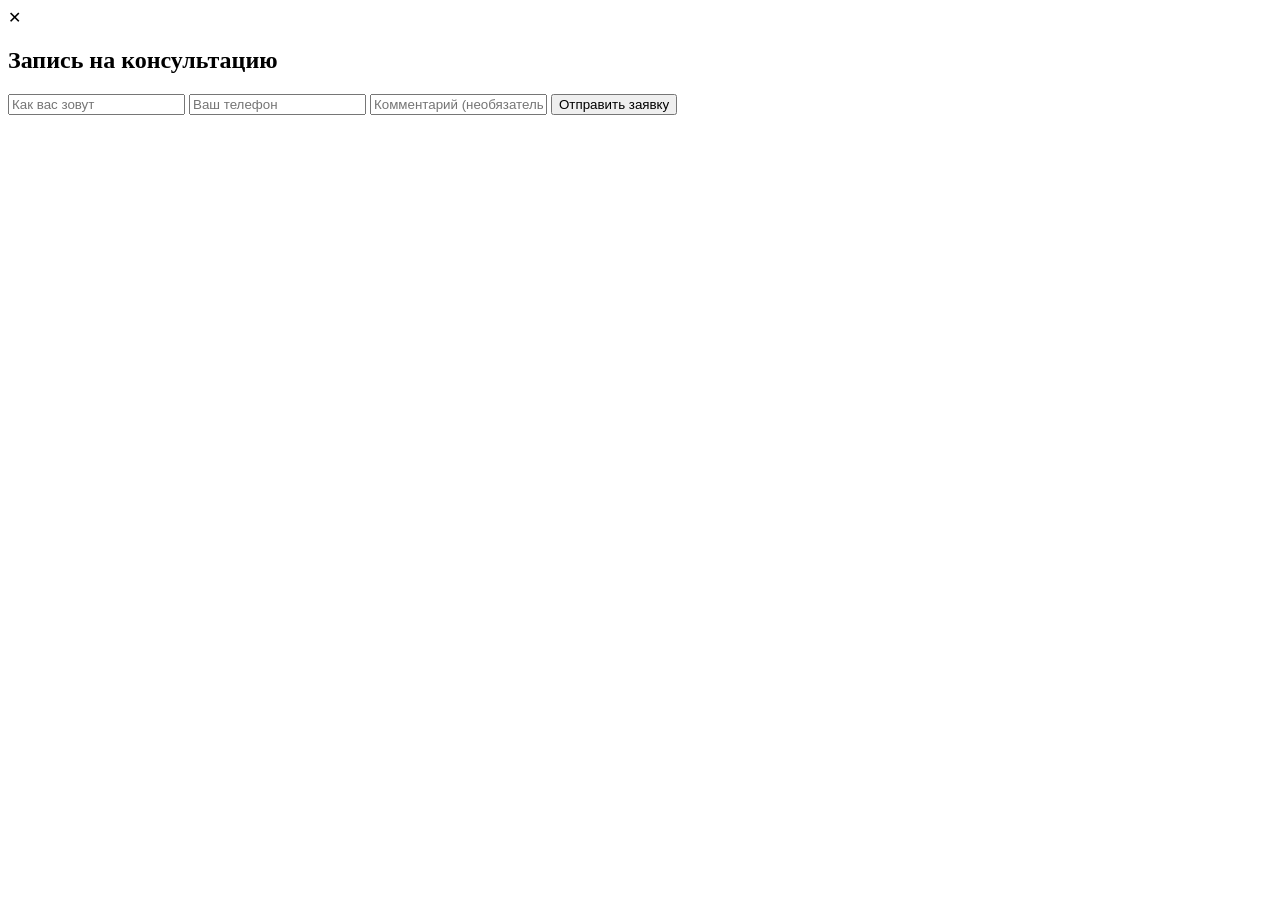
<file: templates/send.html>
<!DOCTYPE html>
<html lang="en">
<head>
    <meta charset="UTF-8">
    <title>Title</title>
</head>
<body>

<div id="popup" class="popup">

<div class="popup-overlay" onclick="closePopup()"></div>

<div class="popup-box">

<div class="popup-close" onclick="closePopup()">✕</div>

<h2>Запись на консультацию</h2>

<input type="text" placeholder="Как вас зовут">

<input type="tel" placeholder="Ваш телефон">

<input type="text" placeholder="Комментарий (необязательно)">

<button href="/send.html" class="apply-btn open-popup">
    Отправить заявку
</button>

</div>

</div>
<script>
const popup = document.getElementById("popup");

document.querySelector(".open-popup").addEventListener("click", function(e){
e.preventDefault();
popup.style.display="block";
});

document.querySelector(".popup-close").onclick = function(){
popup.style.display="none";
}

document.querySelector(".popup-overlay").onclick = function(){
popup.style.display="none";
}

document.addEventListener("keydown", function(e){
if(e.key === "Escape"){
popup.style.dis
play="none";
}
});
</script>
<script>
document.addEventListener("DOMContentLoaded", function(){

const popup = document.getElementById("popup");

document.querySelectorAll(".open-popup").forEach(function(btn){
  btn.addEventListener("click", function(e){
    e.preventDefault();
    popup.style.display = "block";
  });
});

document.querySelector(".popup-close").addEventListener("click", function(){
  popup.style.display = "none";
});

document.querySelector(".popup-overlay").addEventListener("click", function(){
  popup.style.display = "none";
});

document.addEventListener("keydown", function(e){
  if(e.key === "Escape"){
    popup.style.display = "none";
  }
});

});
</script>
</body>
</html>
</file>
